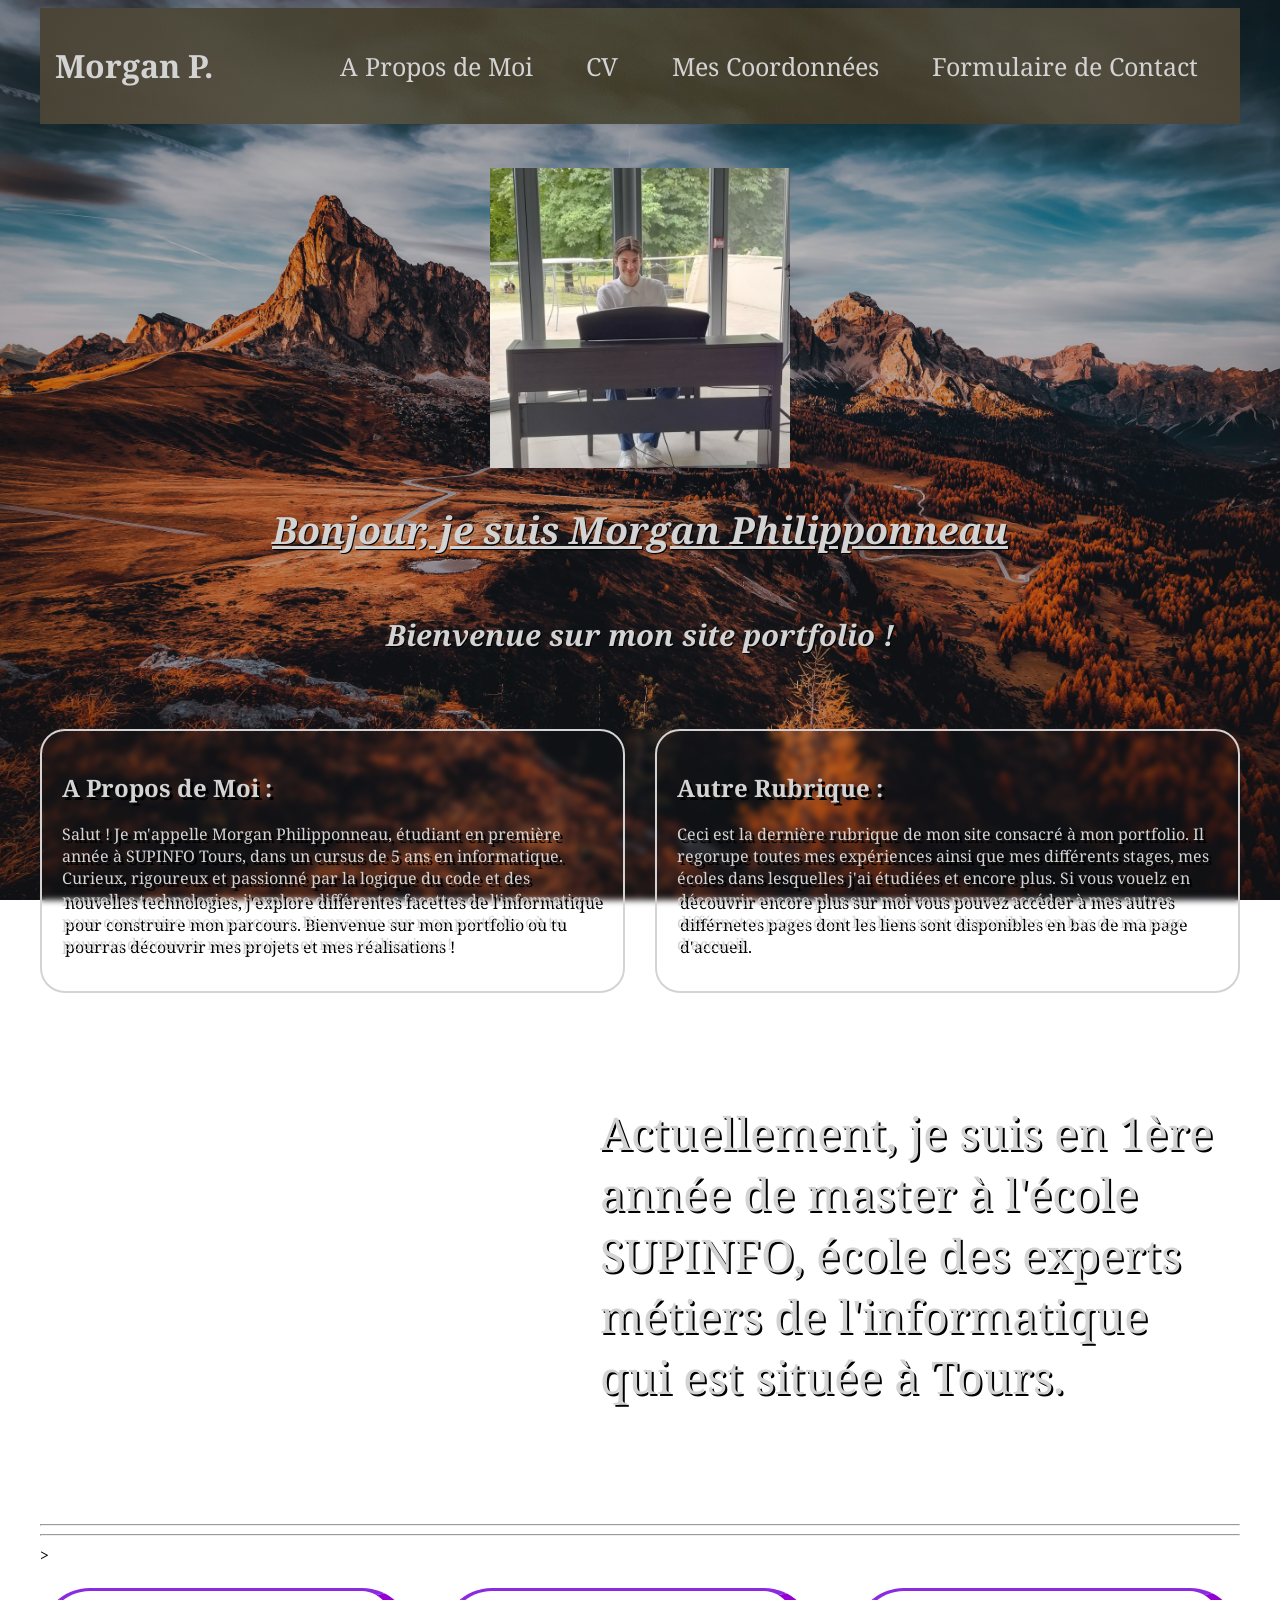
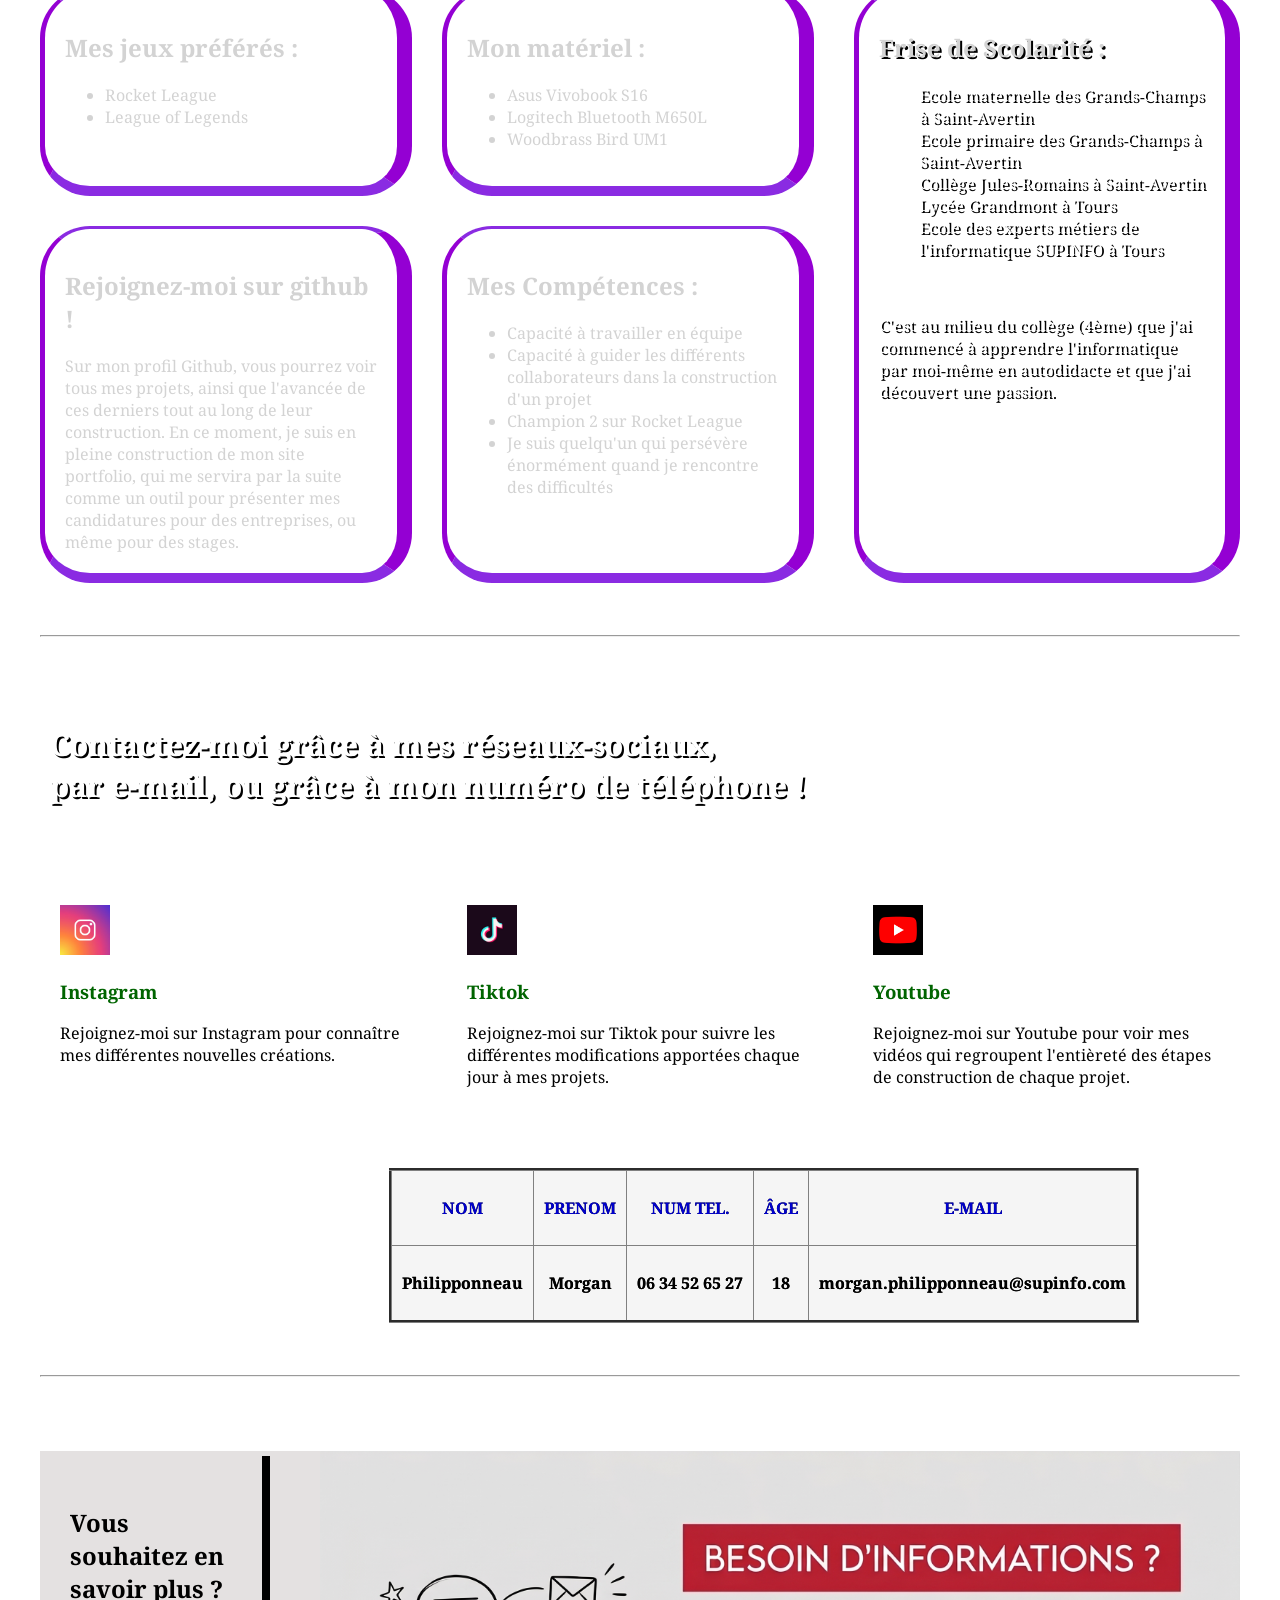
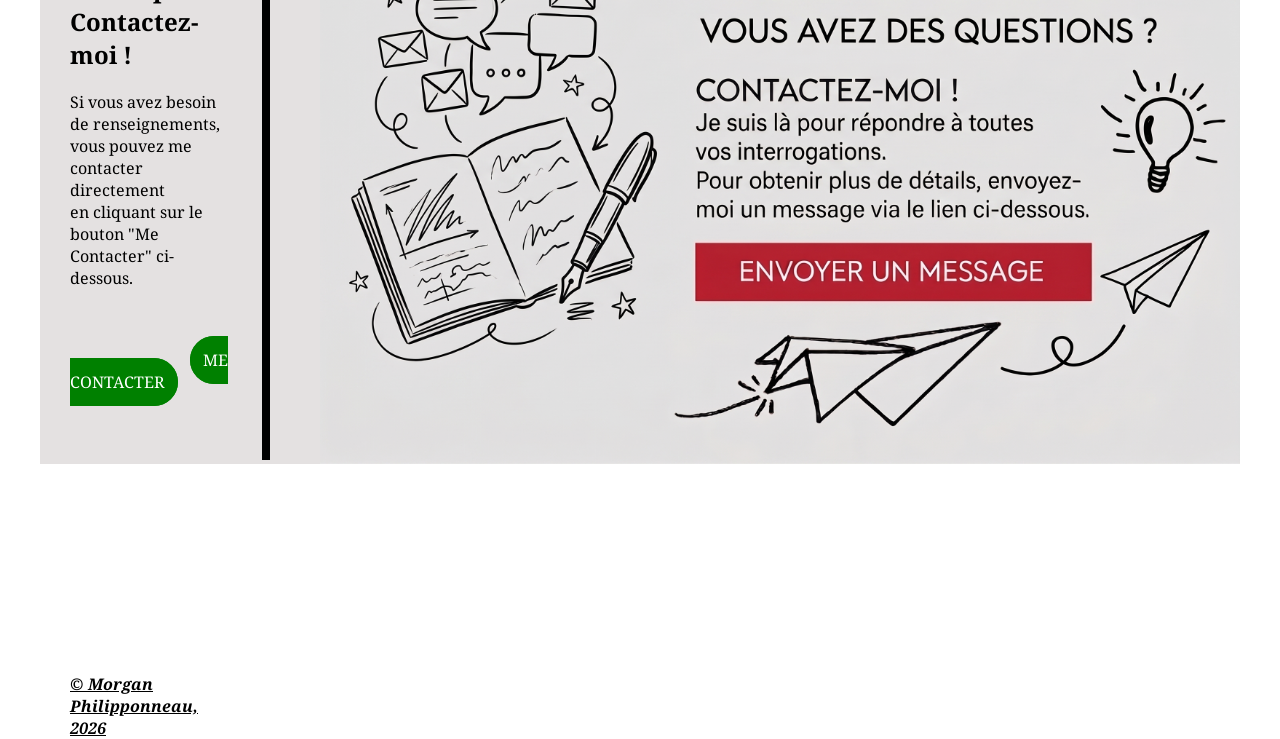
<file: index.html>
<!doctype html>
<html lang="fr">
<head>
    <meta charset="UTF-8">
    <meta name="viewport" content="width=device-width, initial-scale=1.0, maximum-scale=5.2, minimum-scale=1.0">
    <meta http-equiv="X-UA-Compatible" content="ie=edge">
    <link rel="preconnect" href="https://fonts.googleapis.com">
    <link rel="preconnect" href="https://fonts.gstatic.com" crossorigin>
    <link href="https://fonts.googleapis.com/css2?family=Noto+Serif:ital,wght@0,100..900;1,100..900&display=swap" rel="stylesheet">
    <link rel="stylesheet" href="Assets/CSS/style_index.css">
    <title>Morgan Philipponneau - Portfolio</title>
</head>

<body>
    <div class="titreetnavbar">
        <h1>Morgan P.</h1>
        <a class="aa" href="#aboutmeandanotherrubrique">A Propos de Moi</a>
        <a class="aa" href="#cv">CV</a>
        <a class="aa" href="#tabcoordonnees">Mes Coordonnées</a>
        <a class="aa" href="#contactform">Formulaire de Contact</a>
    </div>

    <br><br>

    <div class="photodeprofil">
        <img src="PDP_De_Morgan_Philipponneau.jpg" alt="morgan_philipponneau_pdp" width="300">
    </div>

    <div class="sous-titres">
        <h2><u><i>Bonjour, je suis Morgan Philipponneau</i></u></h2>
        <h3><b><i>Bienvenue sur mon site portfolio !</i></b></h3>
    </div>

    <br><br>


    <div class="aboutmeandotherrubrique" id="aboutmeandanotherrubrique">
        <article> <h1>A Propos de Moi :</h1><p>
            Salut ! Je m'appelle Morgan Philipponneau, étudiant en première année à SUPINFO Tours, dans un cursus de 5 ans en informatique. Curieux, rigoureux et passionné par la logique du code et des nouvelles technologies, j'explore différentes facettes de l'informatique pour construire mon parcours. Bienvenue sur mon portfolio où tu pourras découvrir mes projets et mes réalisations !
        </p>
        </article>

        <article> <h1>Autre Rubrique :</h1><p>Ceci est la dernière rubrique de mon site consacré à mon portfolio. Il regorupe toutes mes expériences ainsi que mes différents stages, mes écoles dans lesquelles j'ai étudiées et encore plus. Si vous vouelz en découvrir encore plus sur moi vous pouvez accéder à mes autres différnetes pages dont les liens sont disponibles en bas de ma page d'accueil.</p></article>
    </div>

    <br> <br>

    <div class="locmap">
        <iframe title="carte_google" src="https://www.google.com/maps/embed?pb=!1m18!1m12!1m3!1d2699.641275880348!2d0.7028236767528697!3d47.4189377711733!2m3!1f0!2f0!3f0!3m2!1i1024!2i768!4f13.1!3m3!1m2!1s0x47fcd582bdb28d99%3A0x3926eb3afc5ce3da!2sEcole%20des%20m%C3%A9tiers%20de%20l'informatique%20-%20SUPINFO%20Tours!5e0!3m2!1sfr!2sfr!4v1789858316992!5m2!1sfr!2sfr" width="500" height="200" style="border:0;" allowfullscreen="" loading="lazy" referrerpolicy="strict-origin-when-cross-origin"></iframe>
        <article><p>Actuellement, je suis en 1ère année de master à l'école SUPINFO, école des experts métiers de l'informatique qui est située à Tours.</p></article>
    </div>

    <br> <br> <hr> <hr>> <br> <br>

    <div class="main_layout">

        <div class="beautifulgrid">
            <article><h2>Mes jeux préférés :</h2>
                <ul>
                    <li>Rocket League</li>
                    <li>League of Legends</li>
                </ul>
            </article>

            <article><h2>Mon matériel :</h2>
                <ul>
                    <li>Asus Vivobook S16</li>
                    <li>Logitech Bluetooth M650L</li>
                    <li>Woodbrass Bird UM1</li>
                </ul>
            </article>
            <article><h2>Rejoignez-moi sur github !</h2> Sur mon profil Github, vous pourrez voir tous mes projets, ainsi que l'avancée de ces derniers tout au long de leur construction. En ce moment, je suis en pleine construction de mon site portfolio, qui me servira par la suite comme un outil pour présenter mes candidatures pour des entreprises, ou même pour des stages.</article>
            <article>
                <h2>Mes Compétences :</h2>
                <ul>
                    <li>Capacité à travailler en équipe</li>
                    <li>Capacité à guider les différents collaborateurs dans la construction d'un projet</li>
                    <li>Champion 2 sur Rocket League</li>
                    <li>Je suis quelqu'un qui persévère énormément quand je rencontre des difficultés</li>
                </ul>
            </article>
        </div>

        <article class="frise_scolarite" id="frise_scolarite">
            <h1>Frise de Scolarité :</h1>
            <ul>
                <li>Ecole maternelle des Grands-Champs à Saint-Avertin</li>
                <li>Ecole primaire des Grands-Champs à Saint-Avertin</li>
                <li>Collège Jules-Romains à Saint-Avertin</li>
                <li>Lycée Grandmont à Tours</li>
                <li>Ecole des experts métiers de l'informatique SUPINFO à Tours</li>
            </ul>
            <br>
            <p>C'est au milieu du collège (4ème) que j'ai commencé à apprendre l'informatique par moi-même en autodidacte et que j'ai découvert une passion.</p>
        </article>
    </div>

    <br> <br> <hr>

    <br> <br>

    <div class="phrasedecontact">
        <h2><b>Contactez-moi grâce à mes réseaux-sociaux, <br>par e-mail, ou grâce à mon numéro de téléphone !</b></h2>
    </div>

    <br> <br>

    <div class="socialnetworklayout">
        <article>
            <a href="https://www.instagram.com/morgan_ph08/" target="_blank"><img src="Assets/CSS/images/logo-instagram_1199-122.jpg" alt="instagram_logo" width="50"></a>
            <h3>Instagram</h3>
            <p>Rejoignez-moi sur Instagram pour connaître mes différentes nouvelles créations.</p>
        </article>

        <article>
            <a href="https://www.tiktok.com/@les.fumiers.clips2?_r=1&_t=ZN-99o9vPUfmL8" target="_blank"><img src="Assets/CSS/images/logo_tiktok.jpg" alt="tiktok_logo" width="50"></a>
            <h3>Tiktok</h3>
            <p>Rejoignez-moi sur Tiktok pour suivre les différentes modifications apportées chaque jour à mes projets.</p>
        </article>

        <article>
            <a href="https://youtube.com/@heimdall_m23block?si=KTxdb36RuM2aMcVO" target="_blank"><img src="Assets/CSS/images/youtube_logo.jpg" alt="youtube_logo" width="50"></a>
            <h3>Youtube</h3>
            <p>Rejoignez-moi sur Youtube pour voir mes vidéos qui regroupent l'entièreté des étapes de construction de chaque projet.</p>
        </article>
    </div>

    <br> <br>

    <div class="tabcoordonnees" id="tabcoordonnees">
        <table border="3">
            <tr>
                <th><p>NOM</p></th>
                <th><p>PRENOM</p></th>
                <th><p>NUM TEL.</p></th>
                <th><p>ÂGE</p></th>
                <th><p>E-MAIL</p></th>
            </tr>

            <tr>
                <th><p class="infos">Philipponneau</p></th>
                <th><p class="infos">Morgan</p></th>
                <th><p class="infos"><a href="tel:+33634526527">06 34 52 65 27</a></p></th>
                <th><p class="infos">18</p></th>
                <th><p class="infos"><a href="mailto:morgan.philipponneau@supinfo.com">morgan.philipponneau@supinfo.com</a></p></th>
            </tr>
        </table>
    </div>

<br>



</body>

    <br> <hr> <br> <br> <br>
<footer>
    <div class="formblocinfooter">
        <article>
            <h2>Vous souhaitez en savoir plus ? Contactez-moi !</h2>
            <p>Si vous avez besoin de renseignements, vous pouvez me contacter directement <br>en cliquant sur le bouton "Me Contacter" ci-dessous.</p>

            <br> <br>
            <a href="formulaire_de_contact.html" target="_blank">ME CONTACTER</a>
            <br> <br> <br> <br> <br> <br> <br> <br> <br> <br> <br> <br> <br>
            <p class="copyrightmorgan"><i><u>&copy; Morgan Philipponneau, 2026</u></i></p>
        </article>

        <img src="Assets/CSS/images/promo_photo_formulaire.jpg" alt="img_contactez_moi" width="920">
    </div>

    <br><br>
</footer>
</html>
</file>
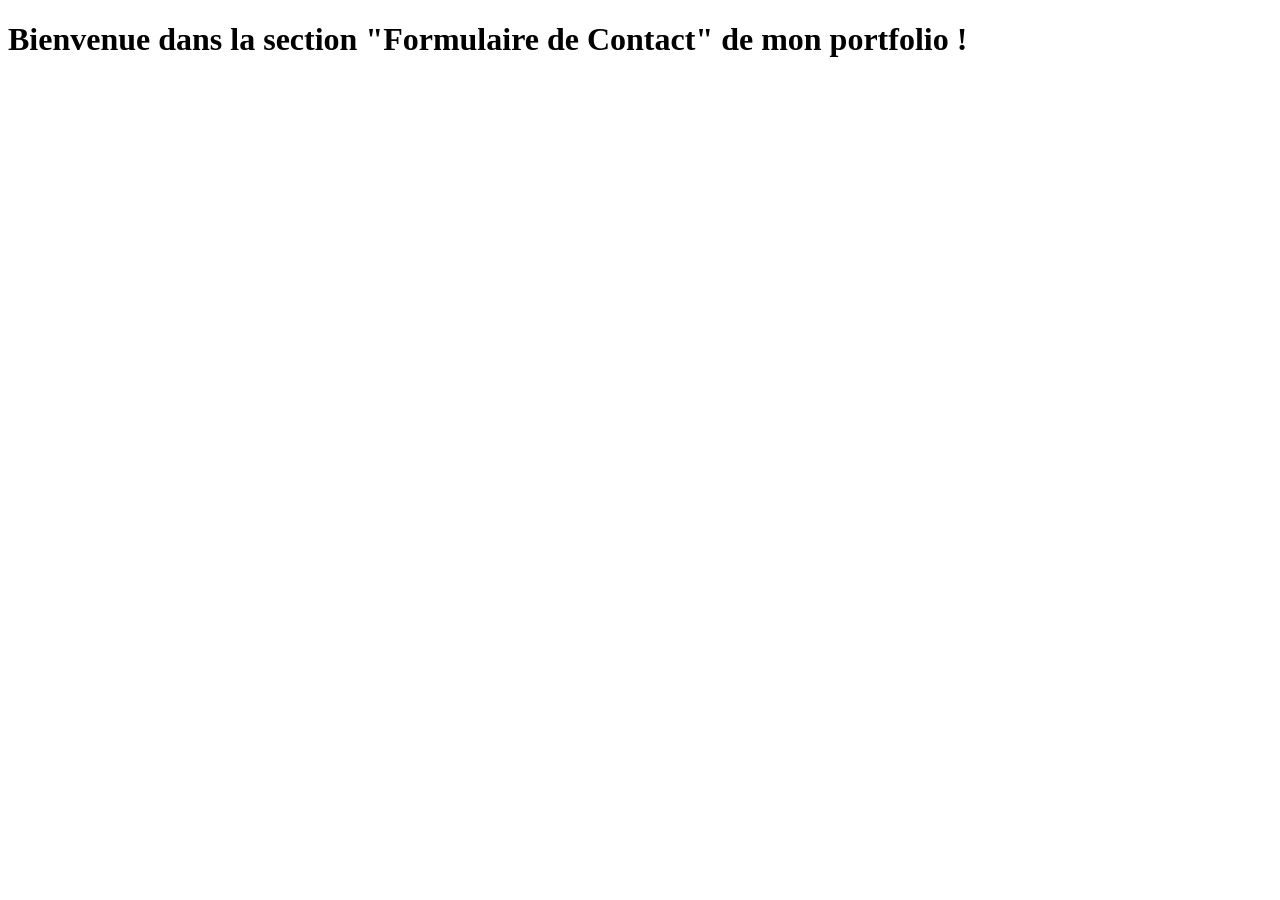
<file: formulaire_de_contact.html>
<!DOCTYPE html>
<html lang="fr">
<head>
    <meta charset="UTF-8">
    <title>Formulaire de Contact - Morgan Philipponneau</title>
</head>
<body>
    <h1>Bienvenue dans la section "Formulaire de Contact" de mon portfolio !</h1>

</body>
</html>
</file>
<file: Assets/CSS/style_index.css>
body {
    cursor: url('../../curseur_noir.svg'), auto;
    padding: 0 2rem;
    font-family: "noto serif", sans-serif;
    background-image: url('images/background-modified.jpg');
    background-repeat: no-repeat;
    background-position: center;
    background-attachment: fixed;
    background-size: cover;
    max-width: 100%;
}

html {
    max-width: 100%;
}

h1 {
    color: lightgrey;
    margin-right: 100px;
    white-space: nowrap;

}

a {
    text-decoration: none;
    color: inherit;
}

.photodeprofil:hover {
    transform: scale(1.01);
}

.photodeprofil {
    display: block;      /* Nécessaire pour que les marges automatiques fonctionnent */
    text-align: center;
    transition: transform 0.5s ease;
}

.titreetnavbar {
    color: lightgrey;
    display: flex;
    flex-direction: row;
    padding: 15px;
    background: radial-gradient(circle at center, rgb(83 68 12 / 0.4) 0%, rgb(67 59 41 / 0.85) 100%),
    url('images/background-modified.jpg');
    align-items: center;
    backdrop-filter: blur(2px);
}

.aa {
    color: lightgrey;
    text-decoration: none;
    font-size: 25px;
    margin-left: auto;
    margin-right: auto;
    text-align: right;
    white-space: nowrap;
}

.aa:hover {
    color: orangered;
    border-bottom: 3px solid orangered;
}

.sous-titres {
    color: lightgrey;
    display: flex;
    flex-direction: column;
    text-align: center;
    text-shadow: 1.2px 1.2px black;
    font-size: 25px;
    margin-right: auto;
    margin-left: auto;
}

.aboutmeandotherrubrique {
    display: flex;
    flex-direction: row;
    gap: 30px;
    justify-content: space-between;
    backdrop-filter: blur(3px);
}

.aboutmeandotherrubrique > article {
    color: lightgrey;
    text-shadow: 2.5px 2.5px black;
    flex: 1;
    padding: 20px;
    border: 2px solid lightgrey;
    border-radius: 25px;
}

.locmap {
    display: flex;
    flex-direction: row;
    gap: 40px;
    justify-content: space-between;
}

.locmap iframe {
    height: 350px;
}

.locmap > article {
    color: lightgrey;
    flex: 1;
    text-shadow: 2px 2px black;
    padding: 20px;
    width: fit-content;
    font-size: 45px;
}

.main_layout {
    display: flex;
    flex-direction: row;
    gap: 40px;
    justify-content: space-between;
}

#frise_scolarite:hover {
    transform: scale(1.02);
}

#frise_scolarite {
    color: white;
    border-right: 15px solid darkviolet;
    border-bottom: 10px solid blueviolet;
    border-left: 5px solid darkviolet;
    border-top: 0.20rem solid blueviolet;
    border-radius: 50px;
    padding: 20px;
    transition: transform 0.5s ease;
    backdrop-filter: blur(1.5px);
    text-shadow: 2px 2px black;
}

.beautifulgrid {
    display: grid;
    grid-template-columns: repeat(2, 1fr);
    justify-content: space-between;
    gap: 30px;
    backdrop-filter: blur(3px);
}

.beautifulgrid > article {
    color: lightgrey;
    border-right: 15px solid darkviolet;
    border-bottom: 10px solid blueviolet;
    border-top: 0.20rem solid blueviolet;
    border-left: 5px solid darkviolet;
    border-radius: 50px;
    padding: 20px;
    transition: transform 0.5s ease;
}

.beautifulgrid > article:hover {
    transform: scale(1.07);
}

.phrasedecontact {
    font-size: 20px;
    white-space: initial;
    color: white;
    text-shadow: 2px 2px black;
    padding: 10px;
}

.socialnetworklayout {
    display: flex;
    flex-direction: row;
    gap: 20px;
}

.socialnetworklayout > article {
    flex: 1;
    background-color: white;
    border-radius: 5px;
    justify-content: space-between;
    padding: 20px;
    min-width: 0;
}

.socialnetworklayout article h3 {
    color: darkgreen;
}

.socialnetworklayout article p {
    color: black;
}

.tabcoordonnees table {
    margin-left: 349px;
    width: fit-content;
    background-color: whitesmoke;
    border-radius: 5px;
    border-collapse: collapse;
}

.tabcoordonnees th {
    padding: 10px;
}

.tabcoordonnees th p {
    color: mediumblue;
    text-shadow: 0.01rem 0.01rem black;
}

.tabcoordonnees th .infos {
    color: black;
}

footer {

}

.formblocinfooter {
    background-color: #e4e1e1;
    display: flex;
    flex-direction: row;
    gap: 50px;
    align-items: center;
    justify-content: space-between;
    min-width: 0;
}

.formblocinfooter > article {
    flex: 1;
    padding: 30px;
    height: 34rem;
    border-right: 8px solid black;
}


.formblocinfooter article a:hover {

}

.formblocinfooter article a {
    color: white;
    margin-left: 120px;
    padding: 10px;
    border: 3px solid green;
    background-color: green;
    border-radius: 25px;
}

.copyrightmorgan {
    color: black;
    font-weight: bold;
}

@media screen and (max-width: 480px) and (orientation: portrait) {
    body {
        padding: 0.05rem;
    }
    .titreetnavbar {
        color: lightgrey;
        display: flex;
        flex-direction: column;
        padding: 15px;
        align-items: center;
    }

    h1 {
        color: lightgrey;
        margin-right: 10px;
        white-space: nowrap;

    }

    .aboutmeandotherrubrique {
        display: flex;
        flex-direction: column;
        gap: 30px;
    }

    .locmap {
        flex-direction: column;
        gap: 2px;
        width: 10%;
    }

    .locmap iframe {
        margin-left: 35px;
        width: 300px;
    }

    .locmap > article {
        color: lightgrey;
        flex: 1;
        text-shadow: 2px 2px black;
        margin-left: 35px;
        padding: 10px;
        width: 300px;
        font-size: 20px;
    }

    .main_layout {
        display: flex;
        flex-direction: column;
        flex-wrap: wrap;
        gap: 10px;
        justify-content: space-between;
    }


    .beautifulgrid {
        display: grid;
        grid-template-columns: repeat(2, 1fr);
        justify-content: space-between;
        max-width: 480px;
        gap: 10px;
        backdrop-filter: blur(3px);
    }

    .socialnetworklayout {
        display: flex;
        flex-direction: column;
        gap: 20px;

    }

    .socialnetworklayout > article {
        margin-left: 60px;
        height: 180px;
        width: 200px;
    }

    /* On annule le décalage de 349px sur mobile */
    .tabcoordonnees table {
        margin-left: 0;
        margin-right: 0;
        width: 100%; /* Le tableau prendra la largeur de l'écran disponible */
    }

    /* Optionnel mais fortement recommandé pour éviter que le texte ne se superpose */
    .tabcoordonnees th,
    .tabcoordonnees td {
        padding: 8px 4px; /* Un peu moins de padding sur mobile */
        word-break: break-word; /* Force le texte à aller à la ligne proprement */
    }

    .formblocinfooter {
        background-color: #e4e1e1;
        display: flex;
        flex-direction: column;
        gap: 50px;
        align-items: center;
        justify-content: space-between;
        width: 480px;
        margin-right: 80px;

    }

    .formblocinfooter > article {
        margin-right: 80px;
    }

    .formblocinfooter img {
        width: 380px;
        margin-right: 87px;
    }


}
</file>
